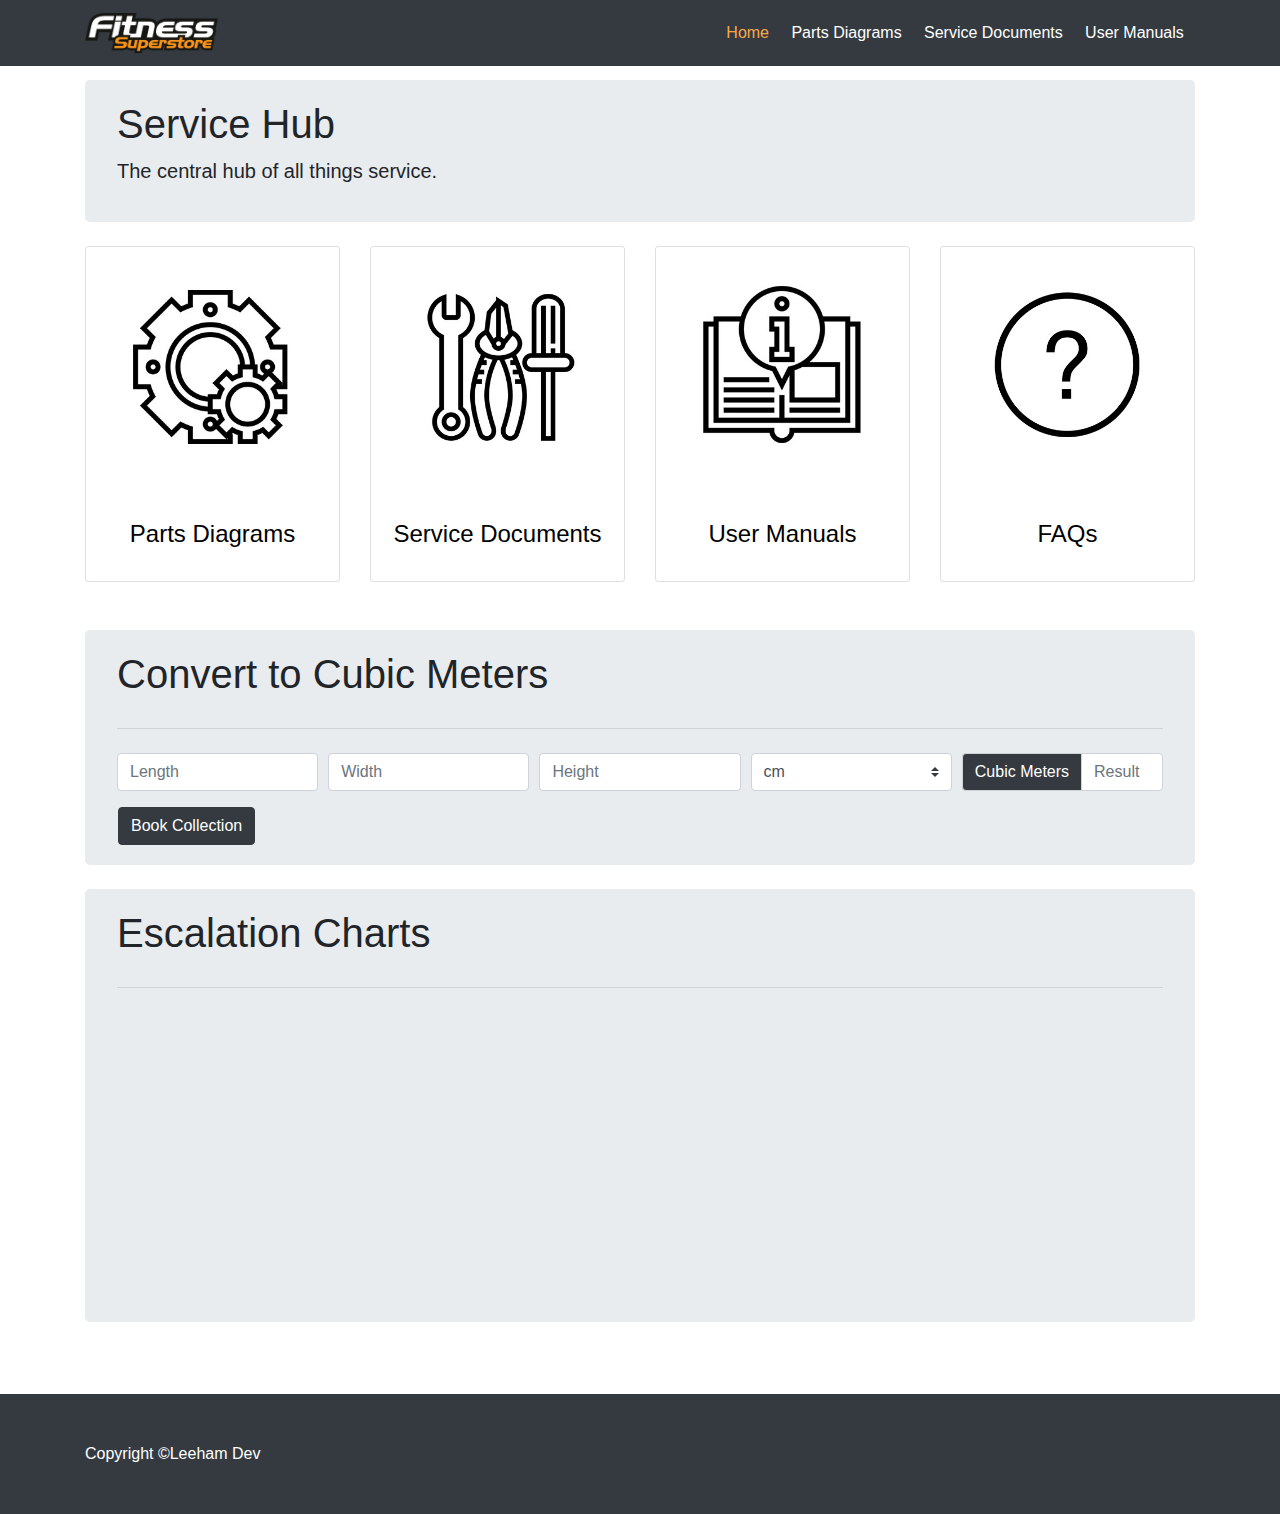
<file: index.html>
<!DOCTYPE html>
<html lang="en">

<head>
  <meta charset="utf-8">
  <meta name="viewport" content="width=device-width, initial-scale=1, shrink-to-fit=no">
  <title>Service Hub - Home</title>
  <link rel="icon" type="image/png" sizes="32x32" href="img/fav/favicon-32x32.png">
<link rel="icon" type="image/png" sizes="16x16" href="img/fav/favicon-16x16.png">
  <link href="vendor/bootstrap/css/bootstrap.min.css" rel="stylesheet">
  <link href="css/style.css" rel="stylesheet">
  <script src="JS/index.js"></script>
	<!-- Global site tag (gtag.js) - Google Analytics -->
<script async src="https://www.googletagmanager.com/gtag/js?id=G-QS40FWCQQB"></script>
<script>
  window.dataLayer = window.dataLayer || [];
  function gtag(){dataLayer.push(arguments);}
  gtag('js', new Date());

  gtag('config', 'G-QS40FWCQQB');
</script>
</head>

<body>

  <!-- Navigation -->
  <nav class="navbar navbar-expand-lg navbar-dark bg-dark fixed-top">
    <div class="container">
      <a class="navbar-brand" href="index.html"><img class="navimg" src="img/fsslogo.png"></a>
      <button class="navbar-toggler" type="button" data-toggle="collapse" data-target="#navbarResponsive" aria-controls="navbarResponsive" aria-expanded="false" aria-label="Toggle navigation">
        <span class="navbar-toggler-icon"></span>
      </button>
      <div class="collapse navbar-collapse" id="navbarResponsive">
        <ul class="navbar-nav ml-auto">
          <li class="nav-item active">
            <a class="nav-link" href="index.html">Home
              <span class="sr-only">(current)</span>
            </a>
          </li>
          <li class="nav-item">
            <a class="nav-link" href="parts-diagrams.html">Parts Diagrams</a>
          </li>
          <li class="nav-item">
            <a class="nav-link" href="service-documents.html">Service Documents</a>
          </li>
          <li class="nav-item">
            <a class="nav-link" href="user-manuals.html">User Manuals</a>
          </li>
        
        </ul>
      </div>
    </div>
  </nav>

  <!-- Page Content -->
  <div class="container">

    <!-- Jumbotron Header -->
    <header class="jumbotron my-4">
      <h1 class="display-3">Service Hub</h1>
      <p class="lead">The central hub of all things service.</p>
    </header>

    <!-- Page Features -->
    <div class="row text-center">
<!--Parts card -->
      <div class="col-lg-3 col-md-6 mb-4"> 
        <div class="card h-100">
          <div class="hovercontainer">
          <a href="parts-diagrams.html" class="nounderline">
          <img class="card-img-top" src="img/parts.jpg" alt="">
          <div class="overlay">
           <div class="texthover">Parts Diagrams</div>
          </div>
          <div class="card-body">
            <h4 class="card-title">Parts Diagrams</h4>
          </div>
        </a>
        </div>
        </div>
      </div>

<!--Service Docs card -->
      <div class="col-lg-3 col-md-6 mb-4"> 
        <div class="card h-100">
          <div class="hovercontainer">
          <a href="service-documents.html" class="nounderline">
          <img class="card-img-top" src="img/servicedocs.jpg" alt="">
          <div class="overlay">
           <div class="texthover">Service Documents</div>
          </div>
          <div class="card-body">
            <h4 class="card-title">Service Documents</h4>
          </div>
        </a>
        </div>
        </div>
      </div>
<!--User Manuals card -->
      <div class="col-lg-3 col-md-6 mb-4"> 
        <div class="card h-100">
          <div class="hovercontainer">
          <a href="user-manuals.html" class="nounderline" target="_blank">
          <img class="card-img-top" src="img/userman.jpg" alt="">
          <div class="overlay">
           <div class="texthover">User Manuals</div>
          </div>
          <div class="card-body">
            <h4 class="card-title">User Manuals</h4>
          </div>
        </a>
        </div>
        </div>
      </div>

<!--FAQs card -->
      <div class="col-lg-3 col-md-6 mb-4"> 
        <div class="card h-100">
          <div class="hovercontainer">
          <a href="#" class="nounderline" target="_blank">
          <img class="card-img-top" src="img/faqs.jpg" alt="">
          <div class="overlay">
           <div class="texthover">FAQs</div>
          </div>
          <div class="card-body">
            <h4 class="card-title">FAQs</h4>
          </div>
        </a>
        </div>
        </div>
      </div>
      


    </div>
    <!-- /.row -->
	
	<div class="jumbotron my-4">
      <h1 class="display-3 escpad">Convert to Cubic Meters</h1>
	  <hr class="my-4">
	  
	  <div class="row text-center">
		<div class="col"> 
		
		
		<div id="divInput">
		<div class="form-row">
<div class="col"><input class="form-control" id="l" placeholder="Length" onchange="cal_cbm();" onkeyup="cal_cbm();"></div> 
<div class="col"><input class="form-control" id="w" placeholder="Width" onchange="cal_cbm();" onkeyup="cal_cbm();"></div>
<div class="col"><input class="form-control" id="h" placeholder="Height" onchange="cal_cbm();" onkeyup="cal_cbm();"></div>
<div class="col"><select class="custom-select" id="unit" onchange="cal_cbm();">
<option value="cm">cm</option>
<option value="mm">mm</option>
</select></div>

<div class="col input-group mb-3">
<div class="input-group-prepend">
    <span class="input-group-text">Cubic Meters</span>
  </div>
<input class="form-control" id="cbm" placeholder="Result" readonly=""></div>
</div>
</div>
<div class="form-row"><a class="btn btn-dark" href="https://portal.panthergroup.co.uk/account/login" target="_blank" role="button">Book Collection</a></div>
		
		
		
		
		
		
		
		</div>
		</div>
	  
	  
	  
	  </div>
	
	
	
	
	
	
	<div class="jumbotron my-4">
      <h1 class="display-3 escpad">Escalation Charts</h1>
	  <hr class="my-4">
	
	<div class="row text-center">
		<div class="col-md-6"> 
		
		<iframe width="461" height="283" seamless frameborder="0" scrolling="no" src="https://docs.google.com/spreadsheets/d/e/2PACX-1vRZQiJcNe667xe9wQXSOrx6DWcBLLFMokFDRH2B4tJu5fR79B89weQ6uymqSBqE6hpjNwqThpH1KogM/pubchart?oid=2093199064&amp;format=interactive"></iframe>
		
		
		</div>
		
		<div class="col-md-6"> 
		
		<iframe width="461" height="283" seamless frameborder="0" scrolling="no" src="https://docs.google.com/spreadsheets/d/e/2PACX-1vRZQiJcNe667xe9wQXSOrx6DWcBLLFMokFDRH2B4tJu5fR79B89weQ6uymqSBqE6hpjNwqThpH1KogM/pubchart?oid=1489271647&amp;format=interactive"></iframe>
	
		</div>

		
		
	</div>
	</div>
	


  </div>
  <!-- /.container -->
  </br>
  </br>
 

  <!-- Footer -->
  <footer class="py-5 bg-dark">
    <div class="container">
      <a class="m-0 text-center text-white" href="https://dev-leeham.com">Copyright &copy;Leeham Dev</a>
    </div>
    <!-- /.container -->
  </footer>

  <!-- Bootstrap core JavaScript -->
  <script type="text/javascript">
var ocbm=document.getElementById("cbm");
var ol=document.getElementById("l");
var ow=document.getElementById("w");
var oh=document.getElementById("h");
var ounit=document.getElementById("unit");

function cvt2m(v){
var unit=ounit.value;
var re = new RegExp(/[1-9][0-9]*\/[1-9][0-9]*/);
if(re.test(v)){v=Fraction2Decimal(v);}
var r=0;
  if (unit=='in'){r=v*0.0254;} 
  else if (unit=='ft'){r=v*0.3048;}
  else if (unit=='yd'){r=v*0.9144;}
  else if (unit=='mm'){r=v*0.001;}
  else if (unit=='cm'){r=v*0.01;}
  else if (unit=='m'){r=v;}
  return Math.round(r*1000)/1000;
}

function show_formula(){
var unit=ounit.value;
var divFormula=document.getElementById("divFormula"); 
divFormula.style.padding='0px';
divFormula.innerHTML='';
if (unit=='m'){return;} 
var sTmp='';s2='';
var aft=[];
if (ol.value!=''){
  fl=cvt2m(ol.value);
  sTmp=ol.value.replace("/","&frasl;")+' '+ unit+' = '+fl+' m';
  aft.push(fl);
}
if (ow.value!=''){
  fw=cvt2m(ow.value);
  if(sTmp!=''){sTmp+=', ';};
  sTmp+=ow.value.replace("/","&frasl;")+' '+ unit+' = '+fw+' m';
  aft.push(fw);
}
if (oh.value!=''){
  fh=cvt2m(oh.value);
  if(sTmp!=''){sTmp+=', ';};
  sTmp+=oh.value.replace("/","&frasl;")+' '+ unit+' = '+fh+' m';
  aft.push(fh);
}
if (aft.length==2){
s2=aft[0]+" * "+aft[1]+' = '+ (Math.round(aft[0]*aft[1]*10000000)/10000000) +' m&sup2;';
} else if (aft.length==3){
s2=aft[0]+" * "+aft[1]+" * " +aft[2]+' = '+ (Math.round(aft[0]*aft[1]*aft[2]*10000000)/10000000)+' m&sup3;';
}

divFormula.innerHTML=sTmp+'<br>'+s2;
divFormula.style.padding='5px 0px 5px 10px';

}

function cal_cbm(){
var l=ol.value.trim();
var w=ow.value.trim();
var h=oh.value.trim();
var unit=ounit.value;
var re = new RegExp(/[1-9][0-9]*\/[1-9][0-9]*/);
if(re.test(l)){l=Fraction2Decimal(l);}
if(re.test(w)){w=Fraction2Decimal(w);}
if(re.test(h)){h=Fraction2Decimal(h);}

if ((l=='')||(w=='')||(h=='')||isNaN(l)||isNaN(w)||isNaN(h)){
  ocbm.value='';
  show_formula();
  document.getElementById("divMsg").innerHTML='';
} else {
  if (unit=='in'){l=l*2.54;w=w*2.54;h=h*2.54;precision=100;} 
  else if (unit=='ft'){l=l*30.48;w=w*30.48;h=h*30.48;precision=10;}
  else if (unit=='yd'){l=l*91.44;w=w*91.44;h=h*91.44;precision=10;}
  else if (unit=='mm'){l=l*0.1;w=w*0.1;h=h*0.1;precision=1000;}
  else if (unit=='cm'){precision=100;}
  else if (unit=='m'){l=l*100;w=w*100;h=h*100;precision=10;}
  cbm=Math.round(l*w*h/1000000*precision)/precision;
  ocbm.value=cbm;
  cft=Math.round(cbm*35.3146667*precision)/precision;
  show_formula();
  olv=ol.value.replace("/","&frasl;");
  owv=ow.value.replace("/","&frasl;");
  ohv=oh.value.replace("/","&frasl;");
  
  document.getElementById("divMsg").innerHTML= owv+' * '+owv+' * '+ohv+' '+unit+' = '+ cbm +' m&sup3; = '+cft+' ft&sup3;';
}  
drawcube();
} 
</script>
  <script src="vendor/jquery/jquery.min.js"></script>
  <script src="vendor/bootstrap/js/bootstrap.bundle.min.js"></script>

</body>

</html>
</file>
<file: css/style.css>
body {
  padding-top: 56px;
}

.escpad {
	margin-bottom: 30px;
}

.form-control:disabled, .form-control[readonly] {
    background-color: #fff; 
    opacity: 1;
}

.input-group-text {
	background-color:#343a40;
	color: #fff;
}

.btn-dark {
	background-color:#343a40!important;
	color: #fff!important;
	margin-left: 6px;
}

.jumbotron {
  padding-top: 20px;
  padding-bottom: 20px;
}

.active>.nav-link {
  color: #f9a94b!important;
}

.navimg {
  width:40%;
}
.navbar-brand {
  width:30%;
}

.overlay {
  position: absolute;
  top: 0;
  bottom: 0;
  left: 0;
  right: 0;
  height: 100%;
  width: 100%;
  opacity: 0;
  transition: .3s ease;
  background-color: #343a40 ;
}

.hovercontainer:hover .overlay {
  opacity: 1;
}

.texthover {
  color: #f9a94b;
  font-size: 150%;
  position: absolute;
  top: 50%;
  left: 50%;
  -webkit-transform: translate(-50%, -50%);
  -ms-transform: translate(-50%, -50%);
  transform: translate(-50%, -50%);
  text-align: center;
}

.btntog {
  color: #f9a94b;
}

.fa-caret-square-down:hover {
  color: #f9a94b;
}

table {
  text-align: left;
}

.fa-caret-square-up {
  color: #f9a94b;
}

.fa-book {
  color: #343a40!important;
}

.fa-book:hover {
  color: #f9a94b!important;
}

.fa-file-pdf {
  color: #343a40!important;
}

.fa-file-pdf:hover {
  color: #f9a94b!important;
}

.btn-primary {
  background-color: #343a40;
  border-color: #343a40;
}

.btn-primary:hover {
  background-color:#f9a94b;
  border-color: #343a40;
}

.btn-primary:active {
  background-color:#f9a94b!important;
  border-color: #343a40!important;
}

.btn-primary.focus, .btn-primary:focus {
  background-color:#f9a94b!important;
  border-color: #343a40!important;
  border-color: #343a40;
  box-shadow: none;
} 


.btn-primary:not(:disabled):not(.disabled).active, .btn-primary:not(:disabled):not(.disabled):active, .show>.btn-primary.dropdown-toggle {
  color: #fff;
  background-color:#f9a94b!important;
  border-color: #343a40!important;
}

.nounderline {
  text-decoration: none !important;
  color: black;
}



.navbar-expand-lg .navbar-nav .nav-link {
    padding-right: .7rem!important;
    padding-left: .7rem!important;
}

.nav-link:hover {
  color: #f9a94b!important;
}

.nav-link {
  color: #fff!important;
}

a {
  color: black!important;
}

thead {
  background-color: #e9ecef;
}

.display-3 {
  font-size: 2.5rem!important;
}

#flayout {
  padding-left: 0px;
  padding-right: 0px;

}
</file>
